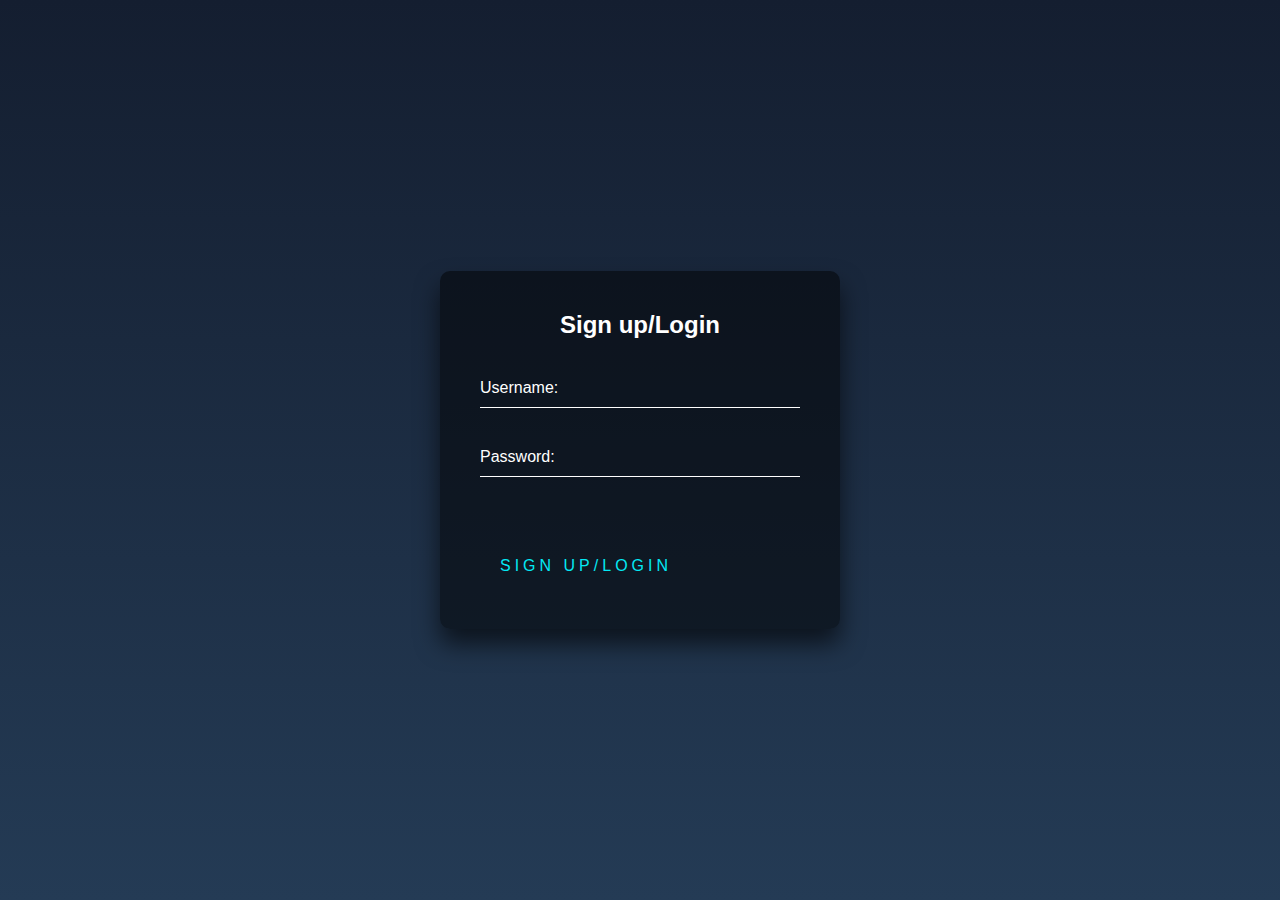
<file: login page.html>
<!DOCTYPE html>
<html lang="en" >
<head>
  <meta charset="UTF-8">
  <title>CodePen - A question box</title>
  <link rel="stylesheet" href="/login page css.css">

</head>
<body>

<div class="login-box">
  <h2>Sign up/Login</h2>
  <form>
    <div class="user-box">
      <input type="text" name="" required="">
      
      <label>Username:</label>
    </div>
    
    <div class="user-box">
      <input type="password" name="" required="">
      <label>Password:</label>
    </div>
    <a href="/index.html">
      <span></span>
      <span></span>
      <span></span>
      <span></span>
      Sign up/Login
    </a>
     
  </form>
  
</div>
</body>

</body>
</html>
</file>
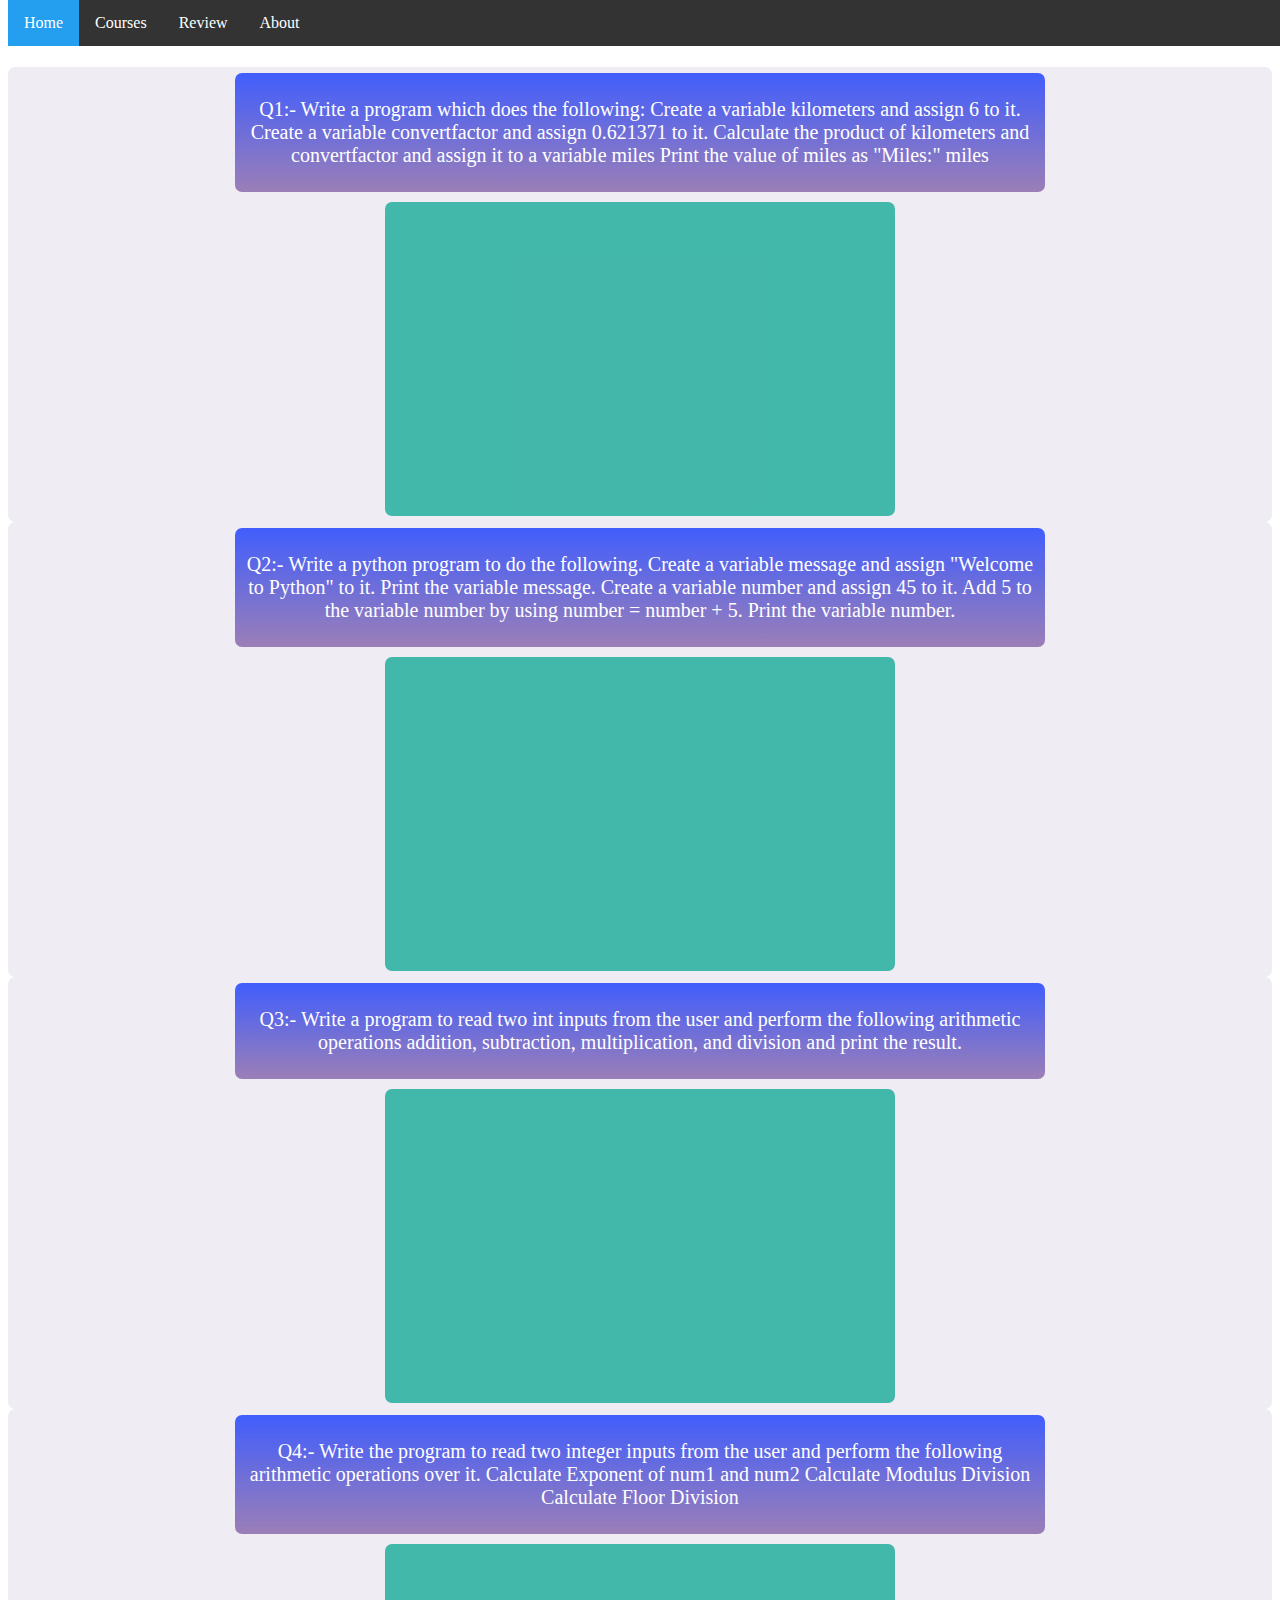
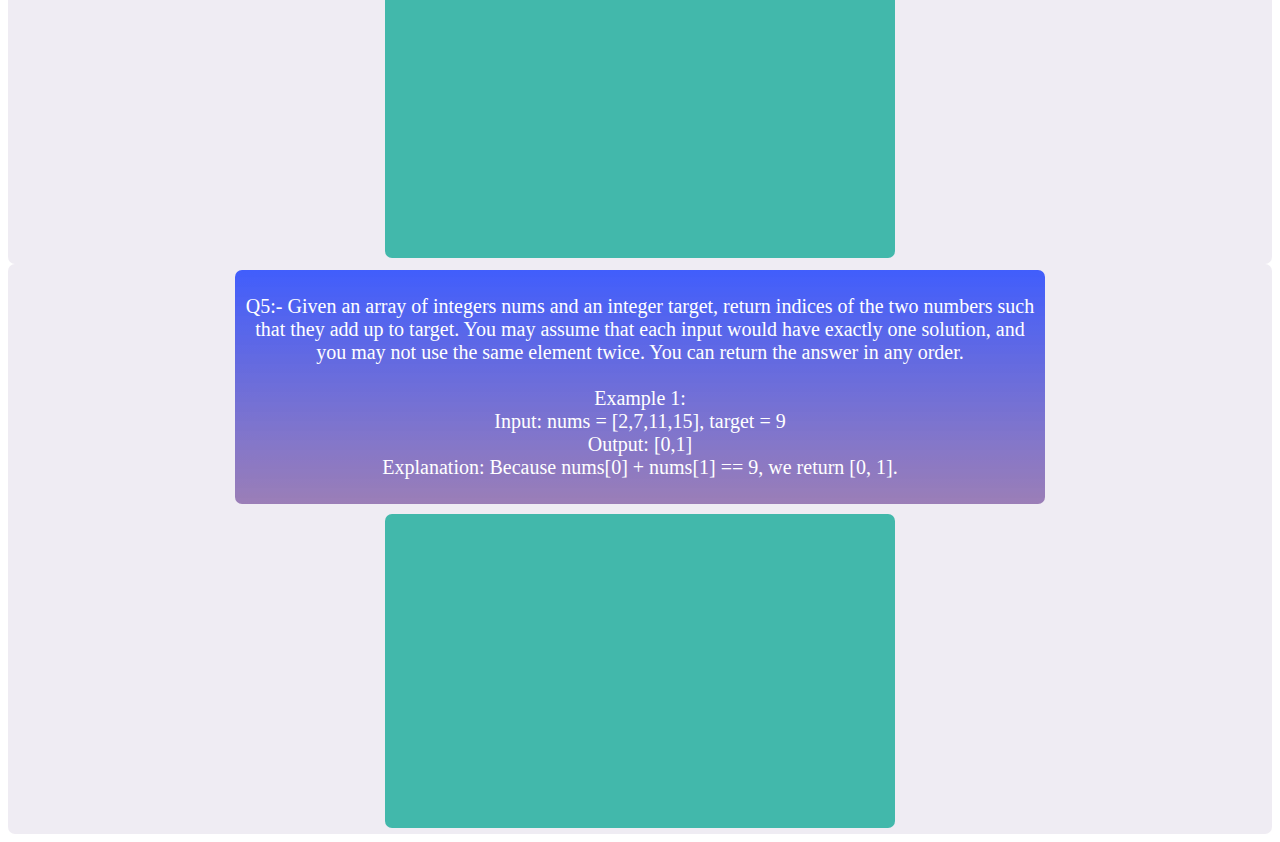
<file: Python course.html>
<!DOCTYPE html>
<html lang="en">
  <head>
    <meta charset="UTF-8" />
    <meta http-equiv="X-UA-Compatible" content="IE=edge" />
    <meta name="viewport" content="width=device-width, initial-scale=1.0" />
    <title>COMPUTER GEEKS</title>
    <link rel="stylesheet" href="mystyle.css">
  </head>
  <style>
    ul {
  list-style-type: none;
  margin: 0;
  padding: 0;
  overflow: hidden;
  background-color: #333;
  position: fixed;
  top: 0;
  width: 100%;
  
}

li {
  float: left;
}

li a {
  display: block;
  color: white;
  text-align: center;
  padding: 14px 16px;
  text-decoration: none;
}

li a:hover:not(.active) {
  background-color: #111;
}

.active {
  background-color: #249eef;
}
  </style>
  <body>
    <nav>
      <h2>COMPUTER GEEKS</h2>
      <ul>
        <li><a class="active" href="index.html">Home</a></li>
        <li><a href="index.html">Courses</a></li>
        <li><a href="/contact.html">Review</a></li>
        <li><a href="/about.html">About</a></li>
      </ul>
      
      
        <div class="container">
          <div class="box_1">
            <p>
              Q1:- Write a program which does the following: Create a variable kilometers and assign 6 to it. Create a variable convertfactor and assign 0.621371 to it. Calculate the product of kilometers and convertfactor and assign it to a variable miles Print the value of miles as "Miles:" miles 
            </p>
            </div>
          <div class="box_3">
            <iframe src="https://trinket.io/embed/python/9cd0eefe0e" width="500" height="300" frameborder="0" marginwidth="0" marginheight="0"></iframe>
          </div>
        </div>

        <div class="container">
          <div class="box_1">
            <p>
              Q2:- Write a python program to do the following. Create a variable message and assign "Welcome to Python" to it. Print the variable message. Create a variable number and assign 45 to it. Add 5 to the variable number by using number = number + 5. Print the variable number.
            </p>
            </div>
          <div class="box_3">
            <iframe src="https://trinket.io/embed/python/9cd0eefe0e" width="500" height="300" frameborder="0" marginwidth="0" marginheight="0"></iframe>
          </div>
        </div>

        <div class="container">
          <div class="box_1">
            <p>
              Q3:- Write a program to read two int inputs from the user and perform the following arithmetic operations addition, subtraction, multiplication, and division and print the result. 
            </p>
            </div>
          <div class="box_3">
            <iframe src="https://trinket.io/embed/python/9cd0eefe0e" width="500" height="300" frameborder="0" marginwidth="0" marginheight="0"></iframe>
          </div>
        </div>

          <div class="container">
            <div class="box_1">
              <p>
                Q4:- Write the program to read two integer inputs from the user and perform the following arithmetic operations over it. Calculate Exponent of num1 and num2 Calculate Modulus Division Calculate Floor Division 
              </p>
              </div>
            <div class="box_3">
              <iframe src="https://trinket.io/embed/python/9cd0eefe0e" width="500" height="300" frameborder="0" marginwidth="0" marginheight="0"></iframe>
            </div>
        </div>

        <div class="container">
          <div class="box_1">
            <p>
              Q5:- Given an array of integers nums and an integer target, return indices of the two numbers such that they add up to target.

              You may assume that each input would have exactly one solution, and you may not use the same element twice.
              
              You can return the answer in any order.<br>
              <br>
              
              Example 1: <br>
              
              Input: nums = [2,7,11,15], target = 9 <br>
              Output: [0,1] <br>
              Explanation: Because nums[0] + nums[1] == 9, we return [0, 1].
               
            </p>
            </div>
          <div class="box_3">
            <iframe src="https://trinket.io/embed/python/9cd0eefe0e" width="500" height="300" frameborder="0" marginwidth="0" marginheight="0"></iframe>
          </div>
      </div>


  </body>
</html>
</file>
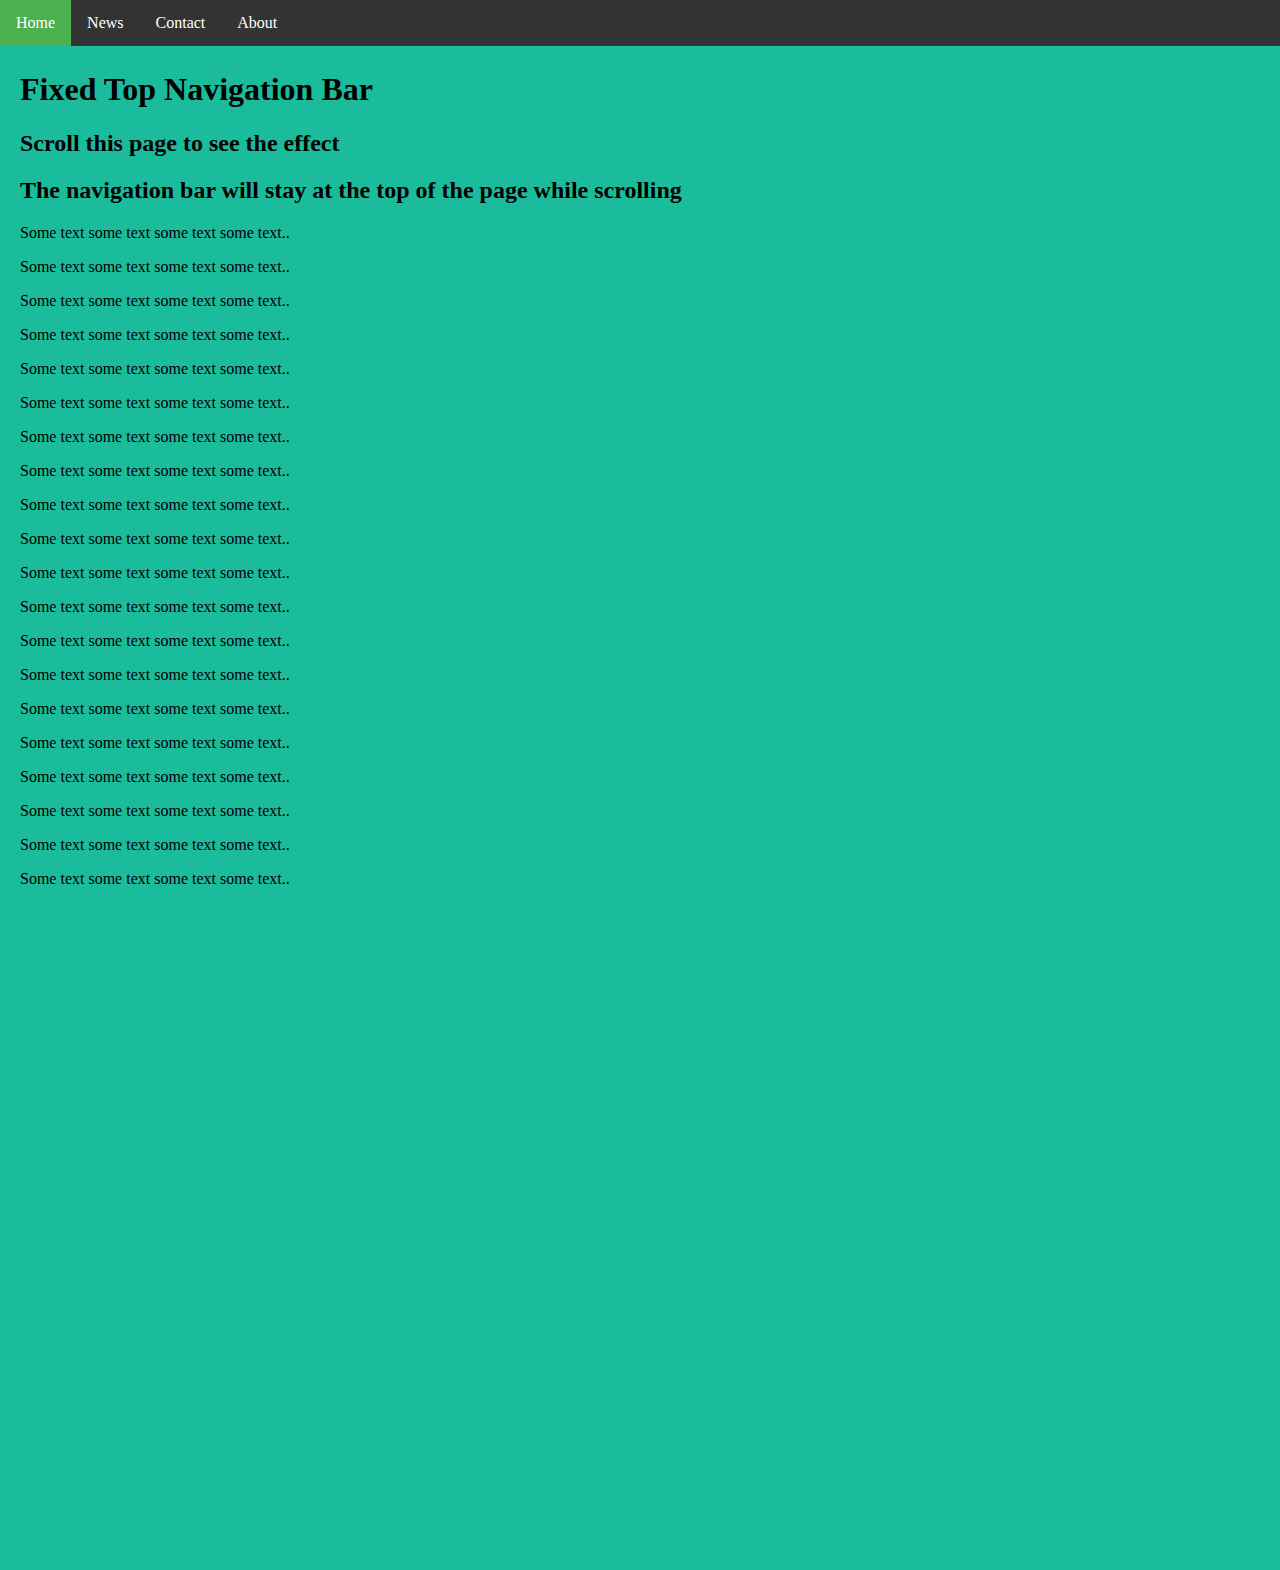
<file: testin.html>
<!DOCTYPE html>
<html>
<head>
<style>
body {margin:0;}

ul {
    list-style-type: none;
    margin: 0;
    padding: 0;
    overflow: hidden;
    background-color: #333;
    position: fixed;
    top: 0;
    width: 100%;
}

li {
    float: left;
}

li a {
    display: block;
    color: white;
    text-align: center;
    padding: 14px 16px;
    text-decoration: none;
}

li a:hover:not(.active) {
    background-color: #111;
}

.active {
    background-color: #4CAF50;
}
</style>
</head>
<body>

<ul>
  <li><a class="active" href="tryit.asp-filename=trycss_navbar_horizontal_black_fixed.html#home">Home</a></li>
  <li><a href="tryit.asp-filename=trycss_navbar_horizontal_black_fixed.html#news">News</a></li>
  <li><a href="tryit.asp-filename=trycss_navbar_horizontal_black_fixed.html#contact">Contact</a></li>
  <li><a href="tryit.asp-filename=trycss_navbar_horizontal_black_fixed.html#about">About</a></li>
</ul>

<div style="padding:20px;margin-top:30px;background-color:#1abc9c;height:1500px;">
<h1>Fixed Top Navigation Bar</h1>
<h2>Scroll this page to see the effect</h2>
<h2>The navigation bar will stay at the top of the page while scrolling</h2>

<p>Some text some text some text some text..</p>
<p>Some text some text some text some text..</p>
<p>Some text some text some text some text..</p>
<p>Some text some text some text some text..</p>
<p>Some text some text some text some text..</p>
<p>Some text some text some text some text..</p>
<p>Some text some text some text some text..</p>
<p>Some text some text some text some text..</p>
<p>Some text some text some text some text..</p>
<p>Some text some text some text some text..</p>
<p>Some text some text some text some text..</p>
<p>Some text some text some text some text..</p>
<p>Some text some text some text some text..</p>
<p>Some text some text some text some text..</p>
<p>Some text some text some text some text..</p>
<p>Some text some text some text some text..</p>
<p>Some text some text some text some text..</p>
<p>Some text some text some text some text..</p>
<p>Some text some text some text some text..</p>
<p>Some text some text some text some text..</p>
</div>

</body>
</html>
</file>
<file: login page css.css>
html {
  height: 100%;
}
body {
  margin:0;
  padding:0;
  font-family: sans-serif;
  background: linear-gradient(#141e30, #243b55);
  
}

.login-box {
  position: absolute;
  top: 50%;
  left: 50%;
  width: 400px;
  padding: 40px;
  transform: translate(-50%, -50%);
  background: rgba(0,0,0,.5);
  box-sizing: border-box;
  box-shadow: 0 15px 25px rgba(0,0,0,.6);
  border-radius: 10px;
  border-color:#141;
}

.login-box h2 {
  margin: 0 0 30px;
  padding: 0;
  color: #fff;
  text-align: center;
}

.login-box .user-box {
  position: relative;
}

.login-box .user-box input {
  width: 100%;
  padding: 10px 0;
  font-size: 16px;
  color: #fff;
  margin-bottom: 30px;
  border: none;
  border-bottom: 1px solid #fff;
  outline: none;
  background: transparent;
}
.login-box .user-box label {
  position: absolute;
  top:0;
  left: 0;
  padding: 10px 0;
  font-size: 16px;
  color: #fff;
  pointer-events: none;
  transition: .5s;
}

.login-box .user-box input:focus ~ label,
.login-box .user-box input:valid ~ label {
  top: -20px;
  left: 0;
  color: #03e9f4;
  font-size: 12px;
}

.login-box form a {
  position: relative;
  display: inline-block;
  padding: 10px 20px;
  color: #03e9f4;
  font-size: 16px;
  text-decoration: none;
  text-transform: uppercase;
  overflow: hidden;
  transition: .5s;
  margin-top: 40px;
  letter-spacing: 4px
}

.login-box a:hover {
  background: #03e9f4;
  color: #fff;
  border-radius: 5px;
  box-shadow: 0 0 5px #03e9f4,
              0 0 25px #03e9f4,
              0 0 50px #03e9f4,
              0 0 100px #03e9f4;
}

.login-box a span {
  position: absolute;
  display: block;
}

.login-box a span:nth-child(1) {
  top: 0;
  left: -100%;
  width: 100%;
  height: 2px;
  background: linear-gradient(90deg, transparent, #03e9f4);
  animation: btn-anim1 1s linear infinite;
}

@keyframes btn-anim1 {
  0% {
    left: -100%;
  }
  50%,100% {
    left: 100%;
  }
}

.login-box a span:nth-child(2) {
  top: -100%;
  right: 0;
  width: 2px;
  height: 100%;
  background: linear-gradient(180deg, transparent, #03e9f4);
  animation: btn-anim2 1s linear infinite;
  animation-delay: .25s
}

@keyframes btn-anim2 {
  0% {
    top: -100%;
  }
  50%,100% {
    top: 100%;
  }
}

.login-box a span:nth-child(3) {
  bottom: 0;
  right: -100%;
  width: 100%;
  height: 2px;
  background: linear-gradient(270deg, transparent, #03e9f4);
  animation: btn-anim3 1s linear infinite;
  animation-delay: .5s
}

@keyframes btn-anim3 {
  0% {
    right: -100%;
  }
  50%,100% {
    right: 100%;
  }
}

.login-box a span:nth-child(4) {
  bottom: -100%;
  left: 0;
  width: 2px;
  height: 100%;
  background: linear-gradient(360deg, transparent, #03e9f4);
  animation: btn-anim4 1s linear infinite;
  animation-delay: .75s
}

@keyframes btn-anim4 {
  0% {
    bottom: -100%;
  }
  50%,100% {
    bottom: 100%;
  }
}
.h3{
  margin: 0 0 30px;
  padding: 0;
  color: #FB3004;
  text-align: center;
}
</file>
<file: mystyle.css>
p{
  text-align: center;
  font-size: 20px;
  color:white;
  text-align: center;
}
/* Containers */
.container{
    display: flex;
    flex-wrap: wrap;
    justify-content:space-around;
    background:#4e2a7517;
    border-radius: 7px;
    padding: 1px;
    
  }
  .box_1{
    background-color: rgba(0, 110, 255, 0.5);
    background-image:linear-gradient(rgba(0, 0, 255, 0.458),rgba(255, 0, 0, 0.266));
    height: auto;
    width: 800px;
    margin: 5px;
    padding: 5px;
    padding-bottom: 5px;
    border-radius: 7px;
    
  }

  .box_3{
    background-color:#26af9fdc;
    height: auto;
    width: 500px;
    margin: 5px;
    padding: 5px;
    padding-bottom: 5px;
    border-radius: 7px;
  }


/* Drop box */
  .dropbtn {
    background-color: #8c2df9;
    color: white;
    padding: 16px;
    font-size: 16px;
    border-radius: 7px;
  }
  
  .dropdown {
    position: relative;
    display: inline-block;
  }
  
  .dropdown-content {
    display: none;
    position: absolute;
    background-color: #f1f1f1;
    min-width: 160px;
    box-shadow: 0px 8px 16px 0px rgba(0, 0, 0, 0.122);
    z-index: 1;
    border-radius: 20px;
  }
  
  .dropdown-content a {
    color: rgba(0, 0, 0, 0.74);
    padding: 12px 16px;
    text-decoration: none;
    display: block;
  }
  
  .dropdown-content a:hover {background-color: #ddd;}
  
  .dropdown:hover .dropdown-content {display: block;}
  
  .dropdown:hover .dropbtn {background-color: #8a69c3;}
</file>
